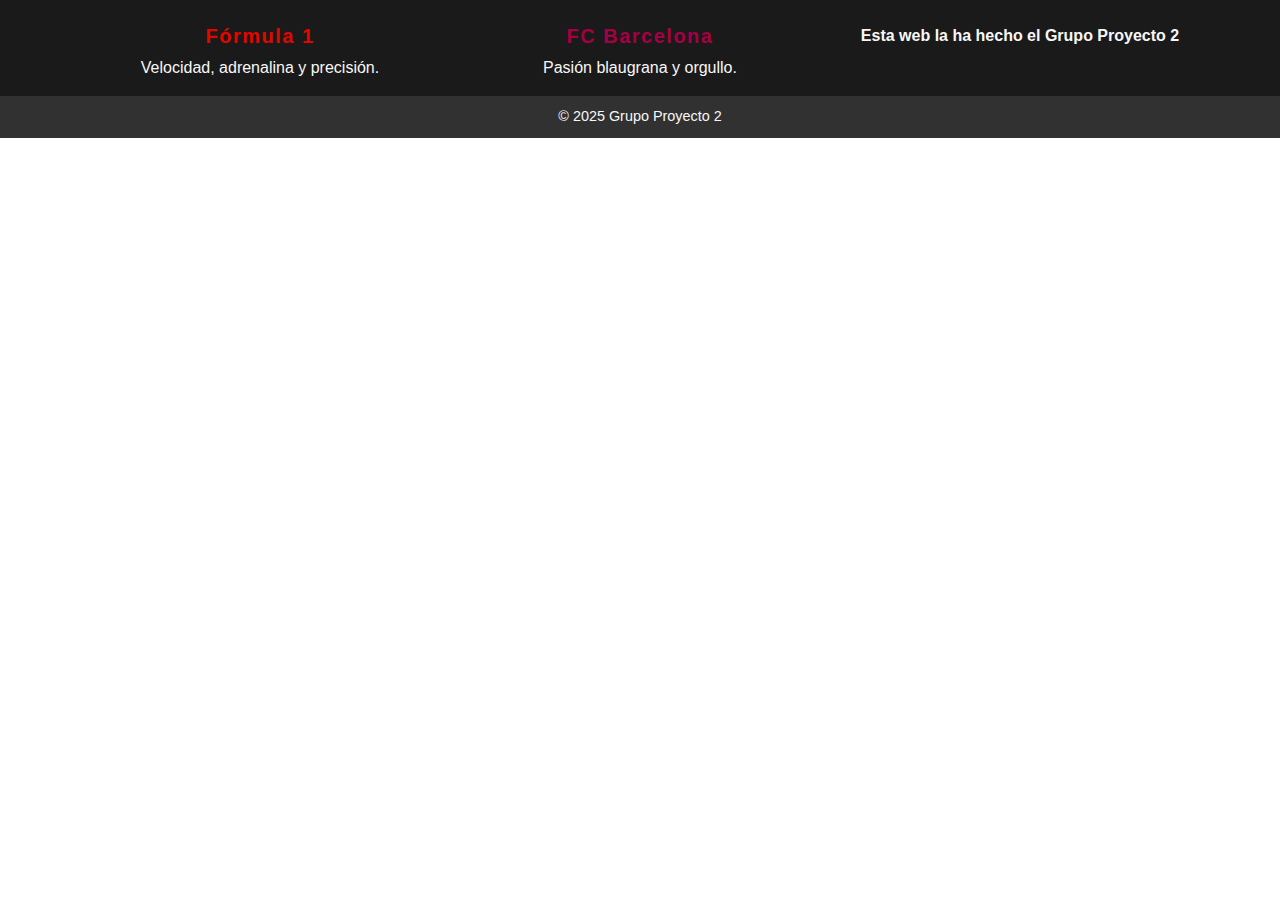
<file: website/templates/footer.html>
<!DOCTYPE html>
<html lang="es">
<head>
  <meta charset="UTF-8" />
  <meta name="viewport" content="width=device-width, initial-scale=1" />
  <title>Footer Grupo Proyecto 2</title>
  <!-- Bootstrap CSS -->
  <link href="https://cdn.jsdelivr.net/npm/bootstrap@5.3.0/dist/css/bootstrap.min.css" rel="stylesheet" />
  <style>
    footer {
      background-color: #1a1a1a;
      color: #f7f7f7;
      font-family: Arial, sans-serif;
    }
    footer h5 {
      letter-spacing: 1.5px;
    }
    footer p {
      margin: 0;
    }
    .f1-color {
      color: #e10600;
      font-weight: bold;
    }
    .barca-color {
      color: #A50044;
      font-weight: bold;
    }
    .footer-bottom {
      background-color: rgba(255,255,255,0.1);
      font-size: 0.9em;
      padding: 10px 0;
      text-align: center;
    }
  </style>
</head>
<body>

<footer>
  <div class="container pt-4">
    <div class="row text-center">

      <div class="col-md-4 mb-3">
        <h5 class="f1-color">Fórmula 1</h5>
        <p>Velocidad, adrenalina y precisión.</p>
      </div>

      <div class="col-md-4 mb-3">
        <h5 class="barca-color">FC Barcelona</h5>
        <p>Pasión blaugrana y orgullo.</p>
      </div>

      <div class="col-md-4 mb-3" style="font-weight: bold;">
        <p>Esta web la ha hecho el Grupo Proyecto 2</p>
      </div>

    </div>
  </div>

  <div class="footer-bottom">
    © 2025 Grupo Proyecto 2
  </div>
</footer>

</body>
</html>
</file>
